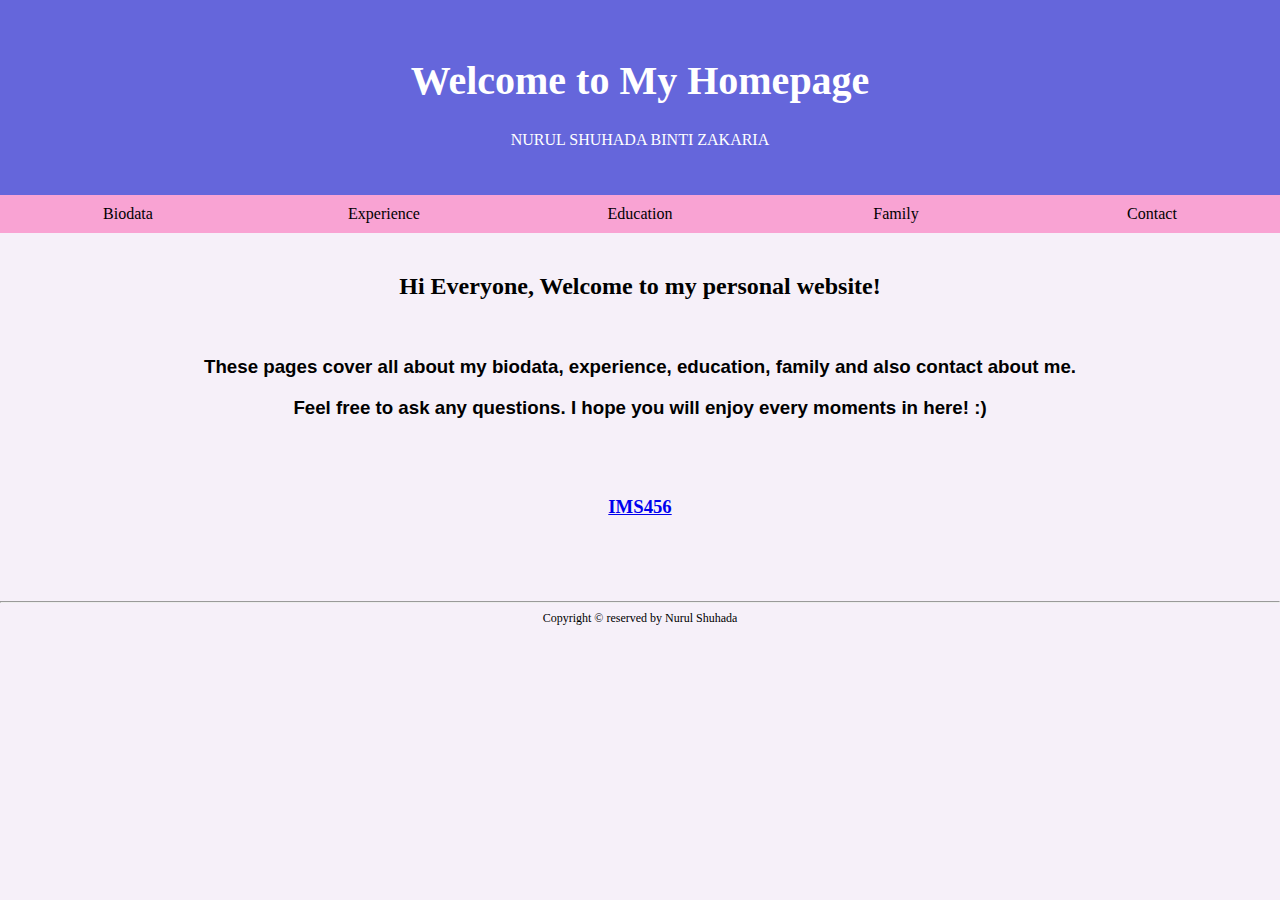
<file: index.html>
<!DOCTYPE html>
<html>
<head>
    <meta charset="utf-8">
    <meta name="viewport" content="width=device-width, initial-scale=1">
    <link rel="preconnect" href="https://fonts.googleapis.com">
    <link rel="preconnect" href="https://fonts.gstatic.com" crossorigin>
    <link href="https://fonts.googleapis.com/css2?family=Cherish&display=swap" rel="stylesheet">
<title>Homepage</title>
 
<link rel="stylesheet" type="text/css" href="styles.css">

</head>
<body>
 
<div class="header">
  <h1>Welcome to My Homepage</h1>
  <p>NURUL SHUHADA BINTI ZAKARIA</p>
</div>

<div class="navbar" style="font-family: MV Boli">
  <a href="biodata.html">Biodata</a>
  <a href="experience.html">Experience</a>
  <a href="education.html">Education</a>
  <a href="family.html">Family</a>
  <a href="contact.html">Contact</a>
</div>
 
<div class="row">
  <div class="side">
    <div align="center">
    <h2>Hi Everyone, Welcome to my personal website!</h2>
</div>
<br>
<div style="font-family: sans-serif;" align="center">
    <h3>These pages cover all about my biodata, experience, education, family and also contact about me.</h3>
    <h3>Feel free to ask any questions. I hope you will enjoy every moments in here! :)</h3>

</div></div>
</div>
 

  <div class="row">
  <div class="main">
  <div align="center">
    <a href="coverpage.html">
    <h3>IMS456</h3>
  </a></div>
  </div>
  </div>
    <br>
    <br>
<hr>
<div align="center">
<div style="font-family: Tahoma; font-size: 12px;">
<footer>Copyright &copy; reserved by Nurul Shuhada</footer></div>
<br>
</div>
<div></script></body>
</html>
</file>
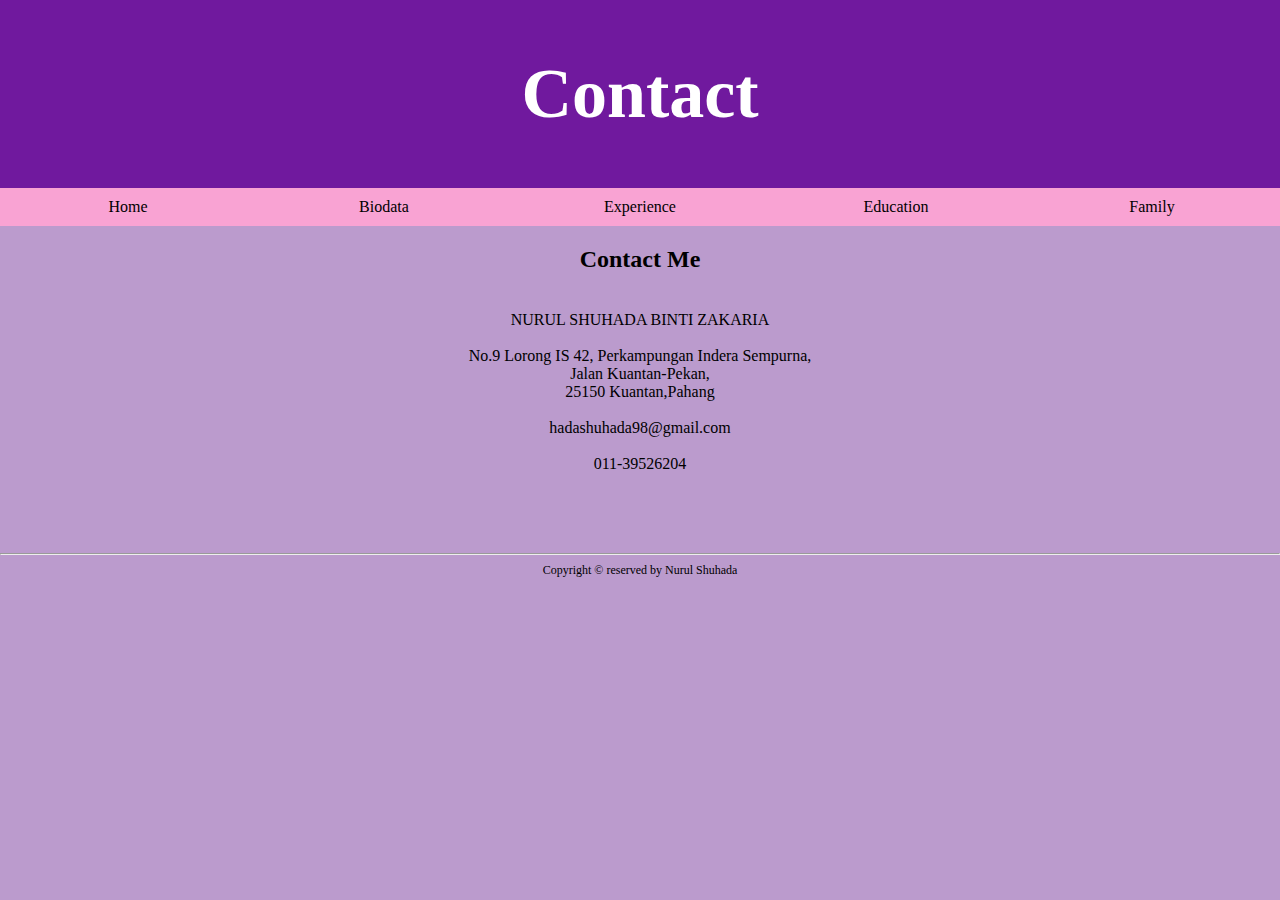
<file: contact.html>
<!DOCTYPE html>
<html>
<head>
    <meta charset="utf-8">
    <meta name="viewport" content="width=device-width, initial-scale=1">
    <link rel="preconnect" href="https://fonts.googleapis.com">
    <link rel="preconnect" href="https://fonts.gstatic.com" crossorigin>
    <link href="https://fonts.googleapis.com/css2?family=Cherish&display=swap" rel="stylesheet">
 <title>Contact</title>

<style>
 body 
     {
        background-color: #BB9BCD;
        font-family: 'MV Boli', cursive;, sans-serif;
        margin: 0;
     }
     
.header 
     {
        padding: 7px;
        text-align: center;
        background: #70199E;
        color: white;
     } 

 .navbar 
     {
        overflow: hidden;
        background-color: #F9A3D3;
        display: flex;
     }    

.navbar a 
     {
        flex: 100%;
        color: black;
        text-align: center;
        padding: 10px;
        text-decoration: none;
     } 


</style>
</head>
<body>

<div class="header">
  <h1 style="font-family: 'Bradley Hand ITC', cursive;font-size: 70px;">Contact</h1>
</div> 

<div class="navbar">
  <a href="index.html">Home</a>
  <a href="biodata.html">Biodata</a>
  <a href="experience.html">Experience</a>
  <a href="education.html">Education</a>
  <a href="family.html">Family</a>
</div>   

<div class="row">
  <div class="side">
<div align="center">
    <h2>Contact Me</h2>
</div>
<br>
<div style="font-family: Bodoni MT;" align="center">
    <li>NURUL SHUHADA BINTI ZAKARIA</li>
    <br>
   <li>No.9 Lorong IS 42, Perkampungan Indera Sempurna, <br>Jalan Kuantan-Pekan, <br>25150 Kuantan,Pahang</li>
   <br>
   <li>hadashuhada98@gmail.com</li>
   <br>
   <li>011-39526204</li></div>
</div>

<br>
<br>

<div class="main">
  <div align="center">

   
<br>
<br>
<hr>

<div align="center">
<div style="font-family: Tahoma; font-size: 12px;">
<footer>Copyright &copy; reserved by Nurul Shuhada</footer></div></div>
<br>
</div>
<div></script></body>
</html>
</file>
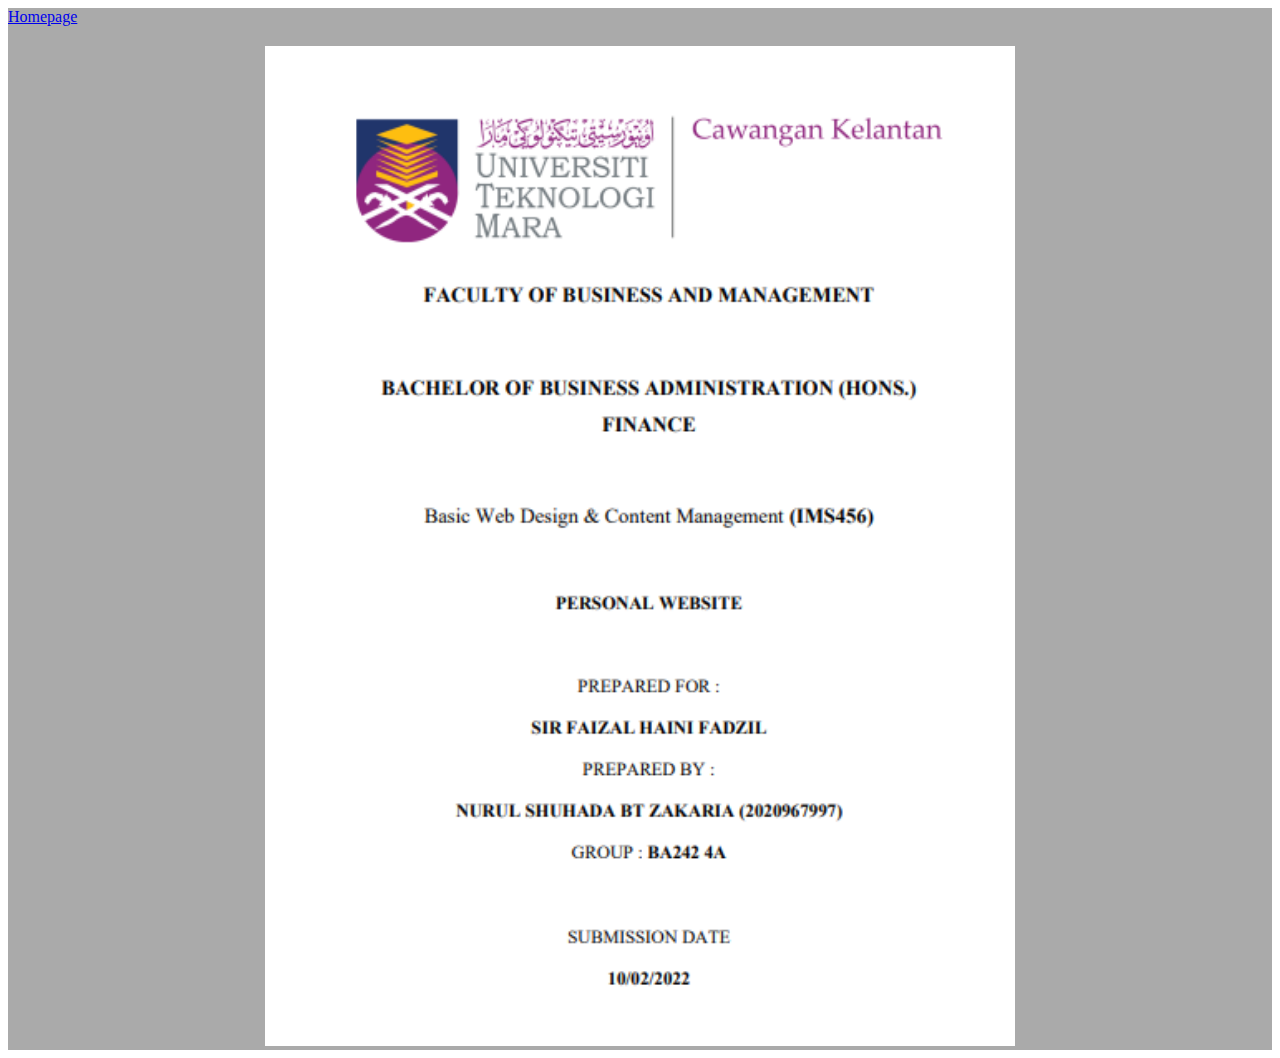
<file: coverpage.html>
<!DOCTYPE html>
<html>
<head>
	<title>Nurul Shuhada</title>
</head>
<body>

 <style>
  .navbar 
     {
        overflow: hidden;
        background-color: #aaa;
     }
 </style>

 <div class="navbar">
  <a href="index.html">Homepage</a>

   <div align="center">
	<h2></h2><img src="coverpage.png" alt="IMS456" width="750" height="1000">
   </div>
<div></script></body>
</html>
</file>
<file: styles.css>
*    {
        box-sizing: border-box;
     }

body 
     {
        background-color: #F6F0F9;
        font-family:'Lucida Handwriting', cursive;, sans-serif;
        margin: 0;
     }
 
.header 
     {
        padding: 30px;
        text-align: center;
        background: #6566DB;
        color: white;
     }

.header h1 
     {
        font-size: 40px;
     }
 
.navbar 
     {
        overflow: left;
        background-color: #F9A3D3;
        display: flex;
     }

.navbar a 
     {
        flex: 100%;
        color: black;
        text-align: center;
        padding:10px;
        text-decoration: none;
     }

.row 
     {  
        display: flex;
     }
 
.main 
     {   
        flex: 70%;
        background-color: #F6F0F9;
        padding: 20px;
     }

.side 
     {
        flex: 30%;
        background-color: #F6F0F9;
        padding: 20px;
     }

table, th  
     {
        border: 1px solid black;
     }

td
     {
       border: 1px solid black;
       text-align: center; 
       font-family: tahoma;
     }

.map
     {
        flex:1 1 45rem;
        width: 100%;
        object-fit: cover;
     }
</file>
